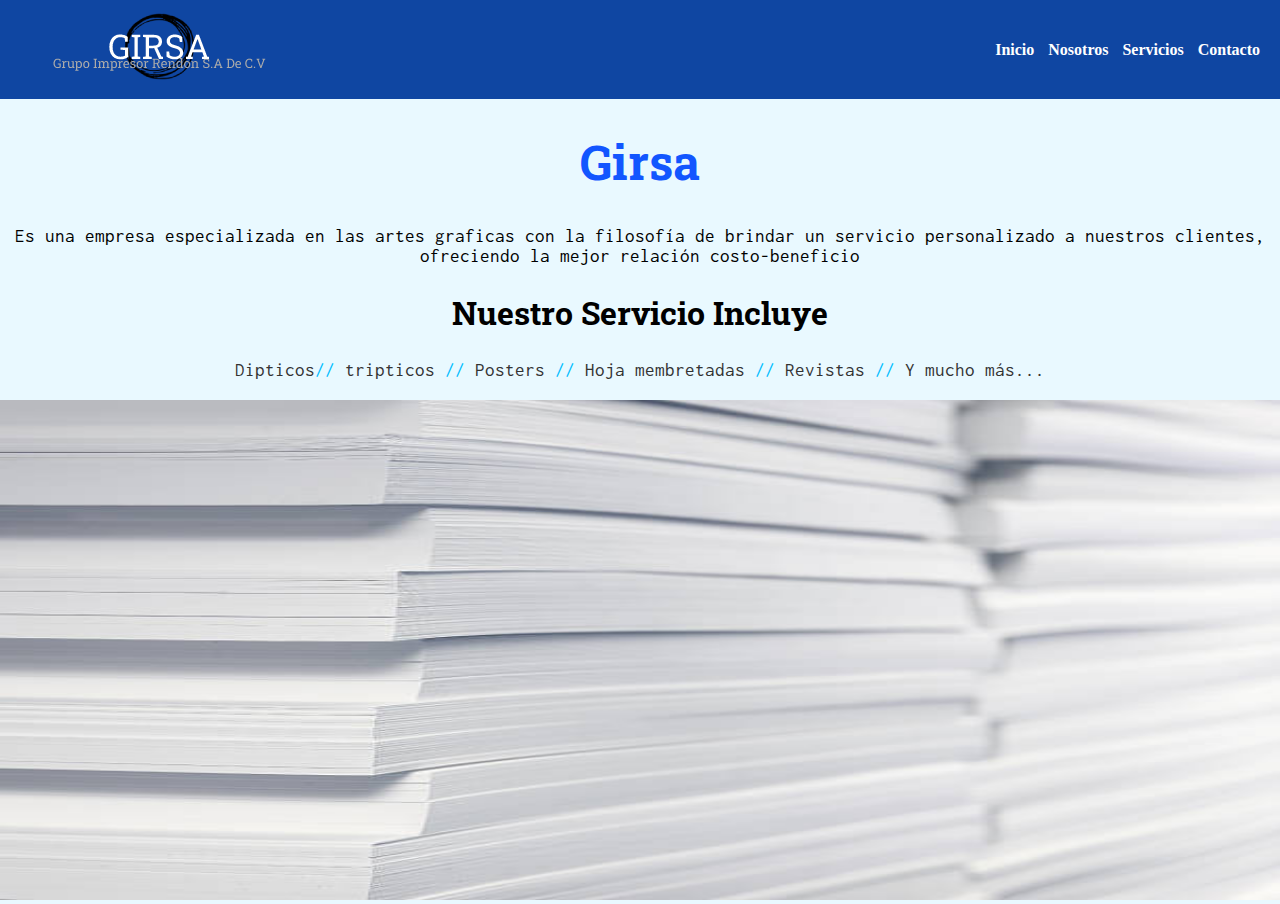
<file: index.html>
<!DOCTYPE html>
<html>
<head>
    <meta charset="utf-8">
    <title>Index</title>
    <link rel="stylesheet" type="text/css" href="css/estilo.css" />
    <link href="https://fonts.googleapis.com/css2?family=Inconsolata:wght@300&family=Roboto+Slab&display=swap" rel="stylesheet">
</head>
<body>
    <header class="header">
        <div class="logo">
            <a href="#" class="logo-img"><img src="imagenes/logo final.png"></a>
            </div>
            <nav>
                    <a href="index.html" class="nav-link">Inicio</a>
                    <a href="Nosotros.html" class="nav-link">Nosotros</a>
                    <a href="servicios.html" class="nav.link">Servicios</a>
                    <a href="contacto.html" class="nav-link">Contacto</a>
            </nav>
    </header>
    
    

            <h1><font color="1256FF">Girsa</font></h1>
            <p><font color="black">Es una empresa especializada en las artes graficas con la filosofía de brindar un servicio personalizado a nuestros clientes, ofreciendo la mejor relación costo-beneficio</font></p>
            <h2><font color="black">Nuestro Servicio Incluye</font></h2>
            <p>Dipticos<font color="00BDFF">//</font> tripticos  <font color="00BDFF">//</font> Posters <font color="00BDFF">//</font> Hoja membretadas  <font color="00BDFF">//</font> Revistas  <font color="00BDFF">//</font> Y mucho más...</p>


            <img src="imagenes/papel.jpg" class="img">

            


    

</body>
</html>
</file>
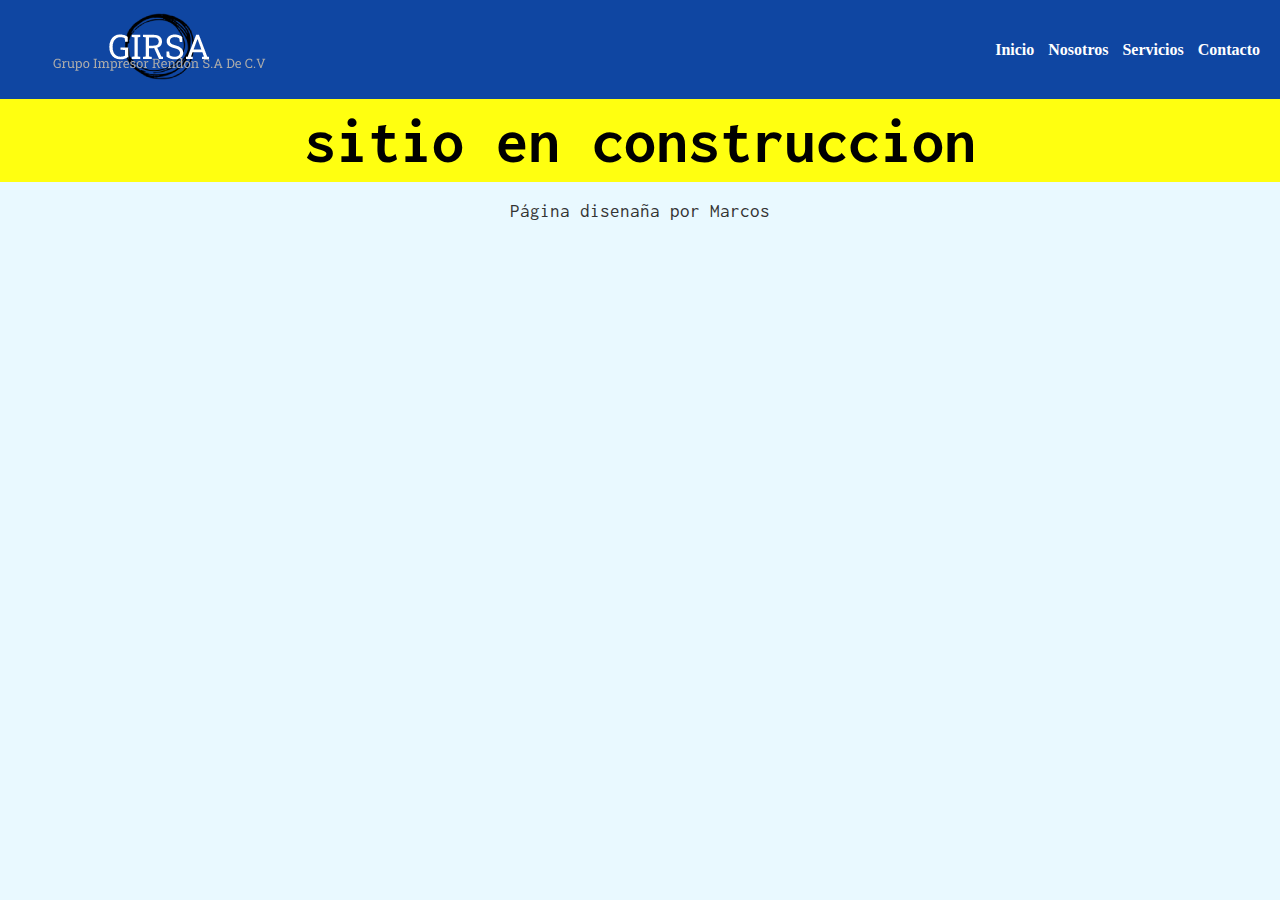
<file: contacto.html>
<!DOCTYPE html>
<html lang="en">
<head>
    <link rel="stylesheet" type="text/css" href="css/contacto.css" />
    <title>Contacto</title>
    <link href="https://fonts.googleapis.com/css2?family=Inconsolata:wght@300&family=Roboto+Slab&display=swap" rel="stylesheet">
    <meta charset="UTF-8">
    <meta http-equiv="X-UA-Compatible" content="IE=edge">
    <meta name="viewport" content="width=device-width, initial-scale=1.0">
    <title>Document</title>
</head>
<body>
    <header class="header">
        <div class="logo">
            <a href="#" class="logo-img"><img src="imagenes/logo final.png"></a>
            </div>
            <nav>
                    <a href="index.html" class="nav-link">Inicio</a>
                    <a href="Nosotros.html" class="nav-link">Nosotros</a>
                    <a href="servicios.html" class="nav.link">Servicios</a>
                    <a href="contacto.html" class="nav-link">Contacto</a>
            </nav>
    </header>

    <h3>sitio en construccion</h3>

    <footer class="footer">
        <div class="container">
            <p>Página disenaña por Marcos</p>
        </div>
    </footer>

</body>
</html>
</file>
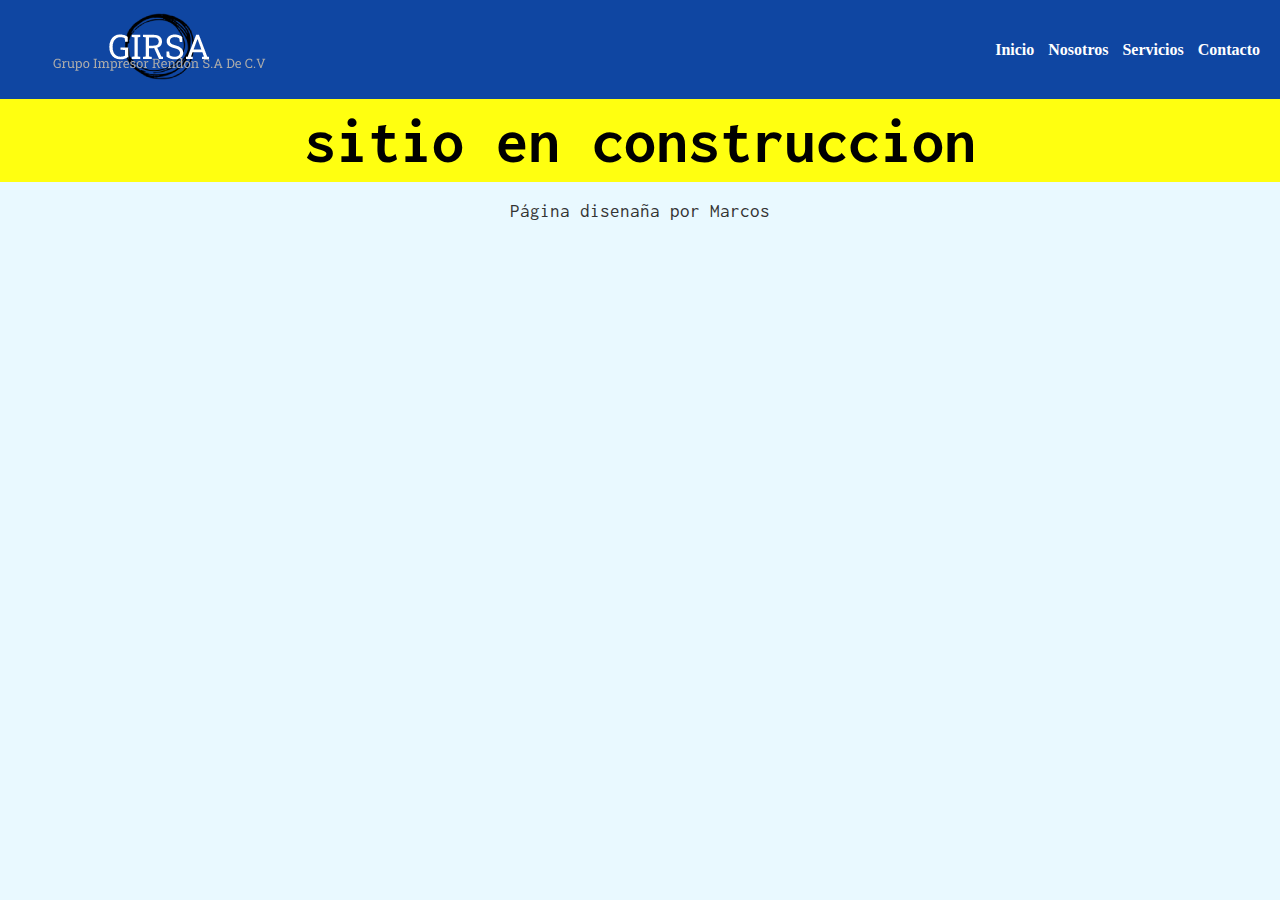
<file: Nosotros.html>
<!DOCTYPE html>
<html lang="en">
<head>
    <title>Nosotros</title>
    <link rel="stylesheet" type="text/css" href="css/Nosotros.css" />
    <link href="https://fonts.googleapis.com/css2?family=Inconsolata:wght@300&family=Roboto+Slab&display=swap" rel="stylesheet">
    <meta charset="UTF-8">
    <meta http-equiv="X-UA-Compatible" content="IE=edge">
    <meta name="viewport" content="width=device-width, initial-scale=1.0">
    <title>Document</title>
</head>
<body>
    <header class="header">
        <div class="logo">
            <a href="#" class="logo-img"><img src="imagenes/logo final.png"></a>
            </div>
            <nav>
                    <a href="index.html" class="nav-link">Inicio</a>
                    <a href="Nosotros.html" class="nav-link">Nosotros</a>
                    <a href="servicios.html" class="nav.link">Servicios</a>
                    <a href="contacto.html" class="nav-link">Contacto</a>
            </nav>
    </header>

    <h3>sitio en construccion</h3>

    <footer class="footer">
        <div class="container">
            <p>Página disenaña por Marcos</p>
        </div>
    </footer>


</body>
</html>
</file>
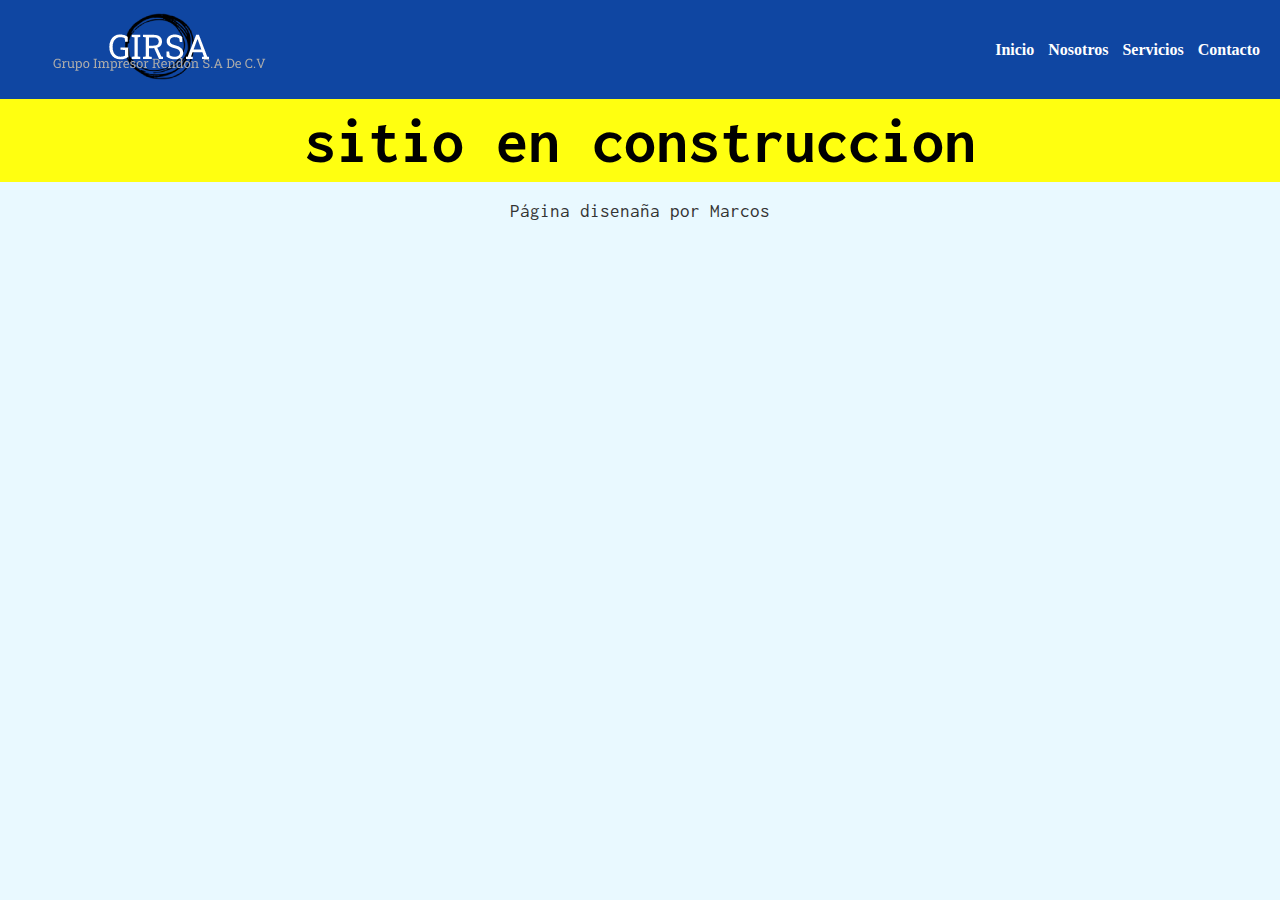
<file: servicios.html>
<!DOCTYPE html>
<html lang="en">
<head>
    <title>servicio</title>
    <link rel="stylesheet" type="text/css" href="css/servicios.css" />
    <link href="https://fonts.googleapis.com/css2?family=Inconsolata:wght@300&family=Roboto+Slab&display=swap" rel="stylesheet">
    <meta charset="UTF-8">
    <meta http-equiv="X-UA-Compatible" content="IE=edge">
    <meta name="viewport" content="width=device-width, initial-scale=1.0">
    <title>Document</title>
</head>
<body>
    <header class="header">
        <div class="logo">
            <a href="#" class="logo-img"><img src="imagenes/logo final.png"></a>
            </div>
            <nav>
                    <a href="index.html" class="nav-link">Inicio</a>
                    <a href="Nosotros.html" class="nav-link">Nosotros</a>
                    <a href="servicios.html" class="nav.link">Servicios</a>
                    <a href="contacto.html" class="nav-link">Contacto</a>
            </nav>
    </header>

    <h3>sitio en construccion</h3>

    <footer class="footer">
        <div class="container">
            <p>Página disenaña por Marcos</p>
        </div>
    </footer>


</body>
</html>
</file>
<file: css/estilo.css>
﻿body{
    background: #E9F9FF;
    margin: 0;

}

.header{
    display: flex;
    justify-content: space-between;
    min-height: 60px;
    background: #0F46A2;
    align-items: center;
    padding: 10px;

}

.logo{
    display: flex;
    align-items: center;
    text-decoration: none;
    text-align: center;
    display: block;
}

.logo-img{
    height: 50px;
    margin-right: 10px;
}

a{
    text-decoration: none;
    color: #fff;
}

nav a{
    font-weight: 600;
    padding-right: 10px;
}

nav a:hover{
    color: #00ffbd;

}

@media (max-width:700px){
    .header{
        flex-direction: column;
    }
    
    nav{
        padding: 10px 0px;
    }

}




h1 {
    font-family: 'Roboto Slab', serif;
    text-align: center;
    font-size: 3em;
    line-height: 1.3em;
}

p {
    font-family: 'Inconsolata', monospace;
    color: #333;
    text-align: center;
    font-size: 1.2em;
}

h2 {
    font-family: 'roboto slab', serif;
    text-align: center;
    font-size: 2em;
    line-height: 1.3em;
}

h3 {
    font-family: 'Inconsolata', monospace;
    text-align: center;
    font-size: 4em;
    padding: 0;
    background: #ffff10;
    width: none 90%;
    max-width: 4000px;
    margin: auto;
    line-height: 1.3em;
}

.img{
    height: 500px;
    margin-right: 0;
    width: 100%;
}
</file>
<file: css/contacto.css>
body{
    background: #E9F9FF;
    margin: 0;

}

.header{
    display: flex;
    justify-content: space-between;
    min-height: 60px;
    background: #0F46A2;
    align-items: center;
    padding: 10px;

}

.logo{
    display: flex;
    align-items: center;
    text-decoration: none;
    text-align: center;
    display: block;
}

.logo-img{
    height: 50px;
    margin-right: 10px;
}

a{
    text-decoration: none;
    color: #fff;
}

nav a{
    font-weight: 600;
    padding-right: 10px;
}

nav a:hover{
    color: #00ffbd;

}

@media (max-width:700px){
    .header{
        flex-direction: column;
    }
    
    nav{
        padding: 10px 0px;
    }

}

h3 {
    font-family: 'Inconsolata', monospace;
    text-align: center;
    font-size: 4em;
    padding: 0;
    background: #ffff10;
    width: none 90%;
    max-width: 4000px;
    margin: auto;
    line-height: 1.3em;
}

p {
    font-family: 'Inconsolata', monospace;
    color: #333;
    text-align: center;
    font-size: 1.2em;
}
</file>
<file: css/Nosotros.css>
body{
    background: #E9F9FF;
    margin: 0;

}

.header{
    display: flex;
    justify-content: space-between;
    min-height: 60px;
    background: #0F46A2;
    align-items: center;
    padding: 10px;

}

.logo{
    display: flex;
    align-items: center;
    text-decoration: none;
    text-align: center;
    display: block;
}

.logo-img{
    height: 50px;
    margin-right: 10px;
}

a{
    text-decoration: none;
    color: #fff;
}

nav a{
    font-weight: 600;
    padding-right: 10px;
}

nav a:hover{
    color: #00ffbd;

}

@media (max-width:700px){
    .header{
        flex-direction: column;
    }
    
    nav{
        padding: 10px 0px;
    }

}

h3 {
    font-family: 'Inconsolata', monospace;
    text-align: center;
    font-size: 4em;
    padding: 0;
    background: #ffff10;
    width: none 90%;
    max-width: 4000px;
    margin: auto;
    line-height: 1.3em;
}

p {
    font-family: 'Inconsolata', monospace;
    color: #333;
    text-align: center;
    font-size: 1.2em;
}
</file>
<file: css/servicios.css>
body{
    background: #E9F9FF;
    margin: 0;

}

.header{
    display: flex;
    justify-content: space-between;
    min-height: 60px;
    background: #0F46A2;
    align-items: center;
    padding: 10px;

}

.logo{
    display: flex;
    align-items: center;
    text-decoration: none;
    text-align: center;
    display: block;
}

.logo-img{
    height: 50px;
    margin-right: 10px;
}

a{
    text-decoration: none;
    color: #fff;
}

nav a{
    font-weight: 600;
    padding-right: 10px;
}

nav a:hover{
    color: #00ffbd;

}

@media (max-width:700px){
    .header{
        flex-direction: column;
    }
    
    nav{
        padding: 10px 0px;
    }

}

h3 {
    font-family: 'Inconsolata', monospace;
    text-align: center;
    font-size: 4em;
    padding: 0;
    background: #ffff10;
    width: none 90%;
    max-width: 4000px;
    margin: auto;
    line-height: 1.3em;
}

p {
    font-family: 'Inconsolata', monospace;
    color: #333;
    text-align: center;
    font-size: 1.2em;
}
</file>
